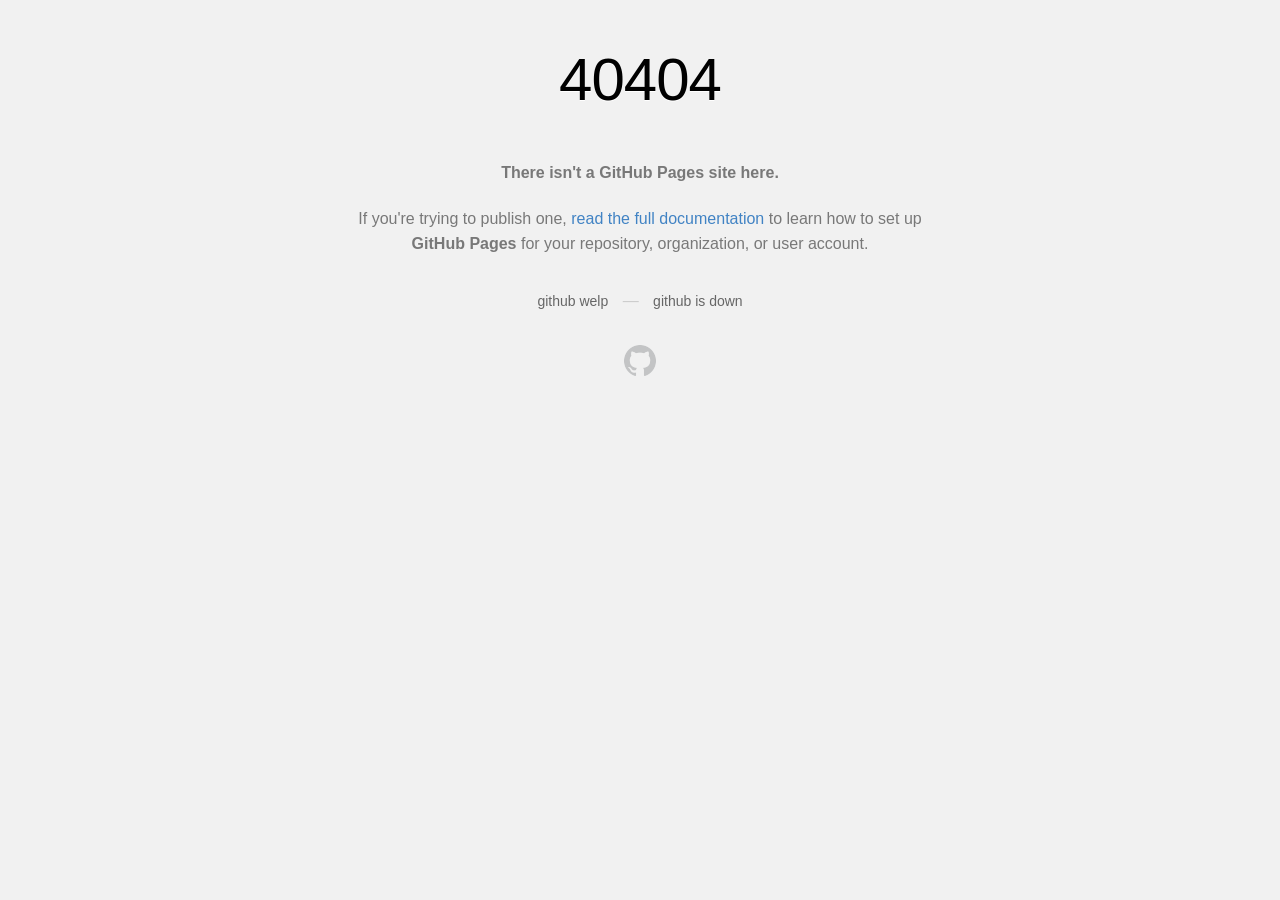
<file: index.html>
<!DOCTYPE html>
<html>
 <head>
    <meta http-equiv="Content-type" content="text/html; charset=utf-8">
    <meta http-equiv="Content-Security-Policy" content="default-src 'none'; style-src 'unsafe-inline'; img-src data:; connect-src 'self'">
    <title>???????????</title>
    <style type="text/css" media="screen">
      body {
        background-color: #f1f1f1;
        margin: 0;
        font-family: "Helvetica Neue", Helvetica, Arial, sans-serif;
      }

      .container { margin: 50px auto 40px auto; width: 600px; text-align: center; }

      a { color: #4183c4; text-decoration: none; }
      a:hover { text-decoration: underline; }

      h1 { width: 800px; position:relative; left: -100px; letter-spacing: -1px; line-height: 60px; font-size: 60px; font-weight: 100; margin: 0px 0 50px 0; text-shadow: 0 1px 0 #fff; }
      p { color: rgba(0, 0, 0, 0.5); margin: 20px 0; line-height: 1.6; }

      ul { list-style: none; margin: 25px 0; padding: 0; }
      li { display: table-cell; font-weight: bold; width: 1%; }

      .logo { display: inline-block; margin-top: 35px; }
      .logo-img-2x { display: none; }
      @media
      only screen and (-webkit-min-device-pixel-ratio: 2),
      only screen and (   min--moz-device-pixel-ratio: 2),
      only screen and (     -o-min-device-pixel-ratio: 2/1),
      only screen and (        min-device-pixel-ratio: 2),
      only screen and (                min-resolution: 192dpi),
      only screen and (                min-resolution: 2dppx) {
        .logo-img-1x { display: none; }
        .logo-img-2x { display: inline-block; }
      }

      #suggestions {
        margin-top: 35px;
        color: #ccc;
      }
      #suggestions a {
        color: #666666;
        font-weight: 200;
        font-size: 14px;
        margin: 0 10px;
      }

    </style>
  </head>
  <body>

    <div class="container">

      <h1>40404</h1>
      <p><strong>There isn't a GitHub Pages site here.</strong></p>

      <p>
        If you're trying to publish one,
        <a href="file:///">read the full documentation</a>
        to learn how to set up <strong>GitHub Pages</strong>
        for your repository, organization, or user account.
      </p>

      <div id="suggestions">
        <a href="https://aaaaaaaaaaaaaaaaaaaaaaaaaaaaaaaaaaaaaaaaaaaaaaaaaa">github welp</a> &mdash;
        <a href="https://x.com/">github is down</a>
      </div>

      <a href="/" class="logo logo-img-1x">
        <img width="32" height="32" title="" alt="" src="[data-uri]">
      </a>

      <a href="/" class="logo logo-img-2x">
        <img width="32" height="32" title="" alt="" src="[data-uri]">
      </a>
    </div>
  </body>
</html>
</file>
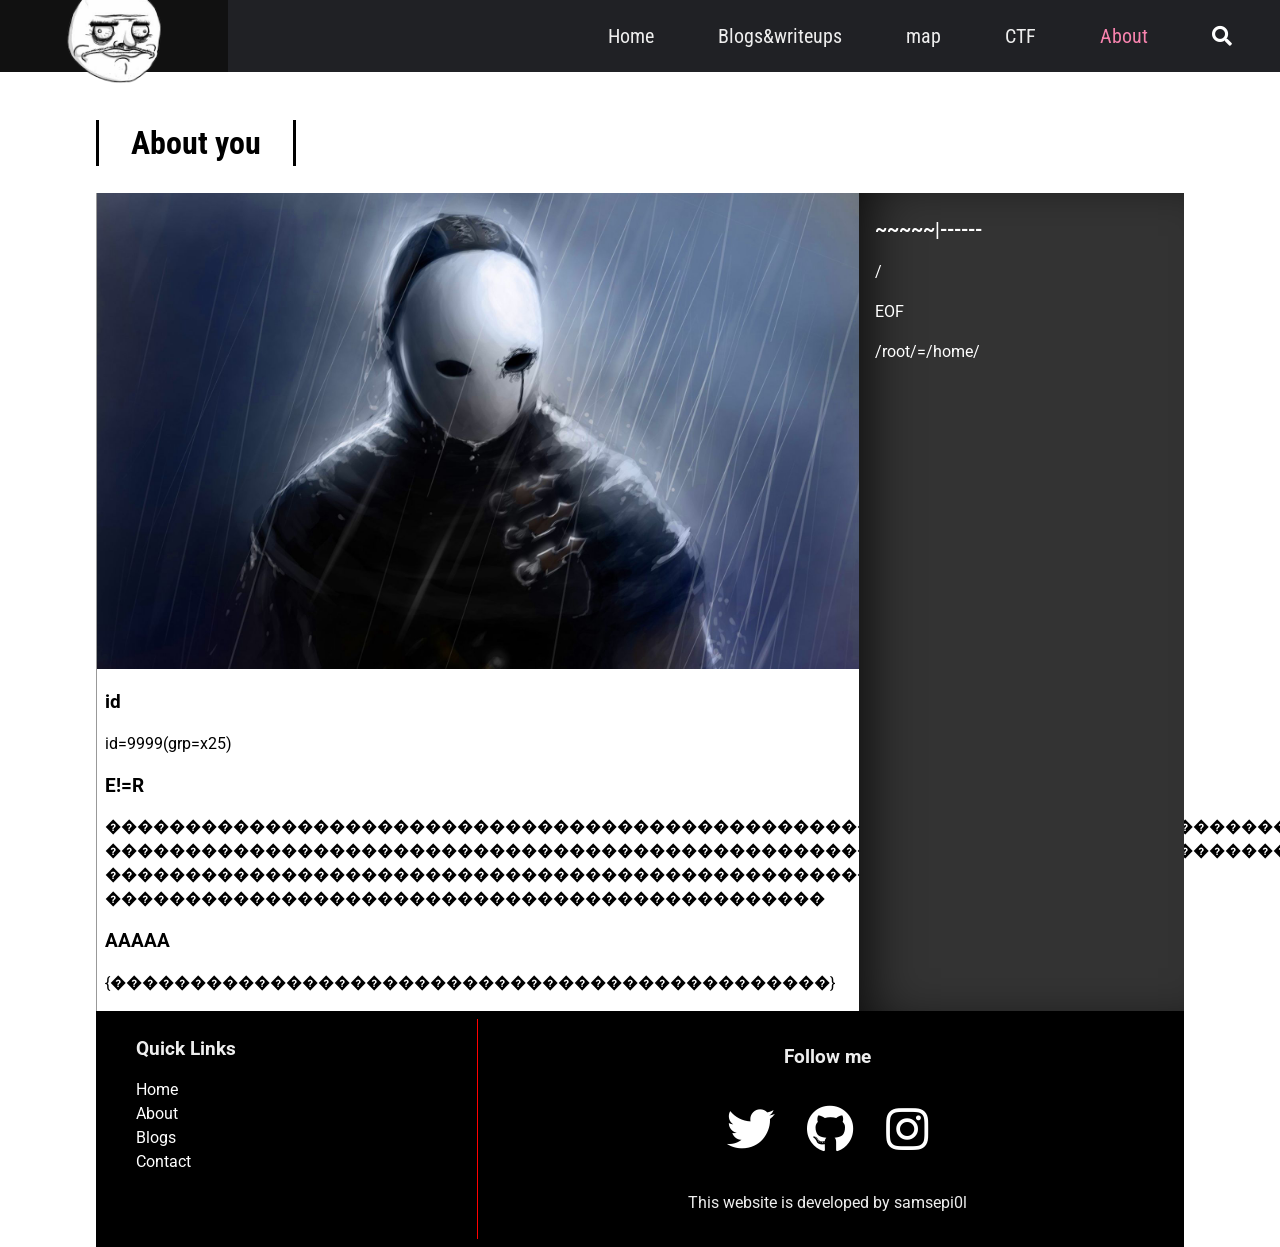
<file: about.html>
<!DOCTYPE html>
<html lang="en">

<head>
  <meta charset="UTF-8">
  <meta name="viewport" content="width=device-width, initial-scale=1.0">
  <meta http-equiv="X-UA-Compatible" content="ie=edge">
  <link rel="stylesheet" href="https://use.fontawesome.com/releases/v5.1.0/css/all.css" integrity="sha384-lKuwvrZot6UHsBSfcMvOkWwlCMgc0TaWr+30HWe3a4ltaBwTZhyTEggF5tJv8tbt"
    crossorigin="anonymous">
  <link href="https://fonts.googleapis.com/css?family=Roboto|Roboto+Condensed|Roboto+Slab" rel="stylesheet">
  <link rel="stylesheet" href="style.css">
  <title>r0bb3ns0n</title>
</head>

<body>
  <div id="slideout-menu">
      <ul>
          <li>
              <a href="index.html">Home</a>
          </li>
          <li>
              <a href="blogslist.html">Blogs&wiretups</a>
          </li>
          <li>
            <a href="blogsmap.html">map</a>
        </li>
          <li>
              <a href="blogslist.html">CTFs</a>
          </li>
          <li>
              <a href="about.html">About</a>
          </li>
          <li>
              <input type="text" placeholder="Search Here">
          </li>
      </ul>
  </div>

  <nav>
      <div id="logo-img">
          <a href="#">
              <img src="img/logo.png" alt="XXX">
          </a>
      </div>
      <div id="menu-icon">
          <i class="fas fa-bars"></i>
      </div>
      <ul>
          <li>
              <a href="index.html">Home</a>
          </li>
          <li>
              <a href="blogslist.html">Blogs&writeups</a>
          </li>
          <li>
            <a href="blogsmap.html">map</a>
        </li>
          <li>
              <a href="ctfs.html">CTF</a>
          </li>
          <li>
              <a class="active" href="about.html">About</a>
          </li>
                      <li>
                <div id="search-icon">
                    <i class="fas fa-search"></i>
                </div>
            </li>

      </ul>
  </nav>

  <div id="searchbox">
      <input type="text" placeholder="Search Here">
  </div>

  <main>

    <h2 class="page-heading">About you</h2>
    <div id="post-container">
      <section id="blogpost">
        <div class="card">
          <div class="card-image">
            <img src="img/avatarofme.jpg" alt="Card Image">
          </div>
          <div class="card-description">
            <h3>id</h3>
		  <p>id=9999(grp=x25)</p>
	    <h3>E!=R</h3>
            <p>
������������������������������������������������������������������������������������
���������������������������������������������������������������������������������
�����������������������������������������������������
���������������������������������������������</p>
            <h3>AAAAA</h3>
            <p>{���������������������������������������������}</p>
          </div>
        </div>

      </section>

      <aside id="sidebar">
        <h3>~~~~~|------</h3>
	<p>/</p>
	<p>EOF</p>
	<p>/root/=/home/</p>
	<p></></p>
	</aside>
    </div>

    <footer>
        <div id="left-footer">
            <h3>Quick Links</h3>
            <p>
                <ul>
                    <li>
                        <a href="index.html">Home</a>
                    </li>
                    <li>
                        <a href="about.html">About</a>
                    </li>
                    <li>
                        <a href="blogslist.html">Blogs</a>
                    </li>
                    <li>
                        <a href="#">Contact</a>
                    </li>
                </ul>
            </p>
        </div>

        <div id="right-footer">
            <h3>Follow me</h3>
            <div id="social-media-footer">
                <ul> 
                    <li>
                
                        <a href="https://twitter.com/pl4gu3d0ct0r0x0">
                            <i class="fab fa-twitter"></i>
                        </a>
                    </li>
                    <li>
                        <a href="https://github.com/pl4smaN/">
                            <i class="fab fa-github"></i>
                        </a>
                    </li>
                    <li>
                    <a href="https://www.instagram.com/__kenjustsu">
                        <i class="fab fa-instagram"></i>
                    </a>
                    </li>
                </ul>
            </div>
            <p>This website is developed by samsepi0l</p>
        </div>
    </footer>

  </main>

  <script src="main.js"></script>
</body>

</html>
</file>
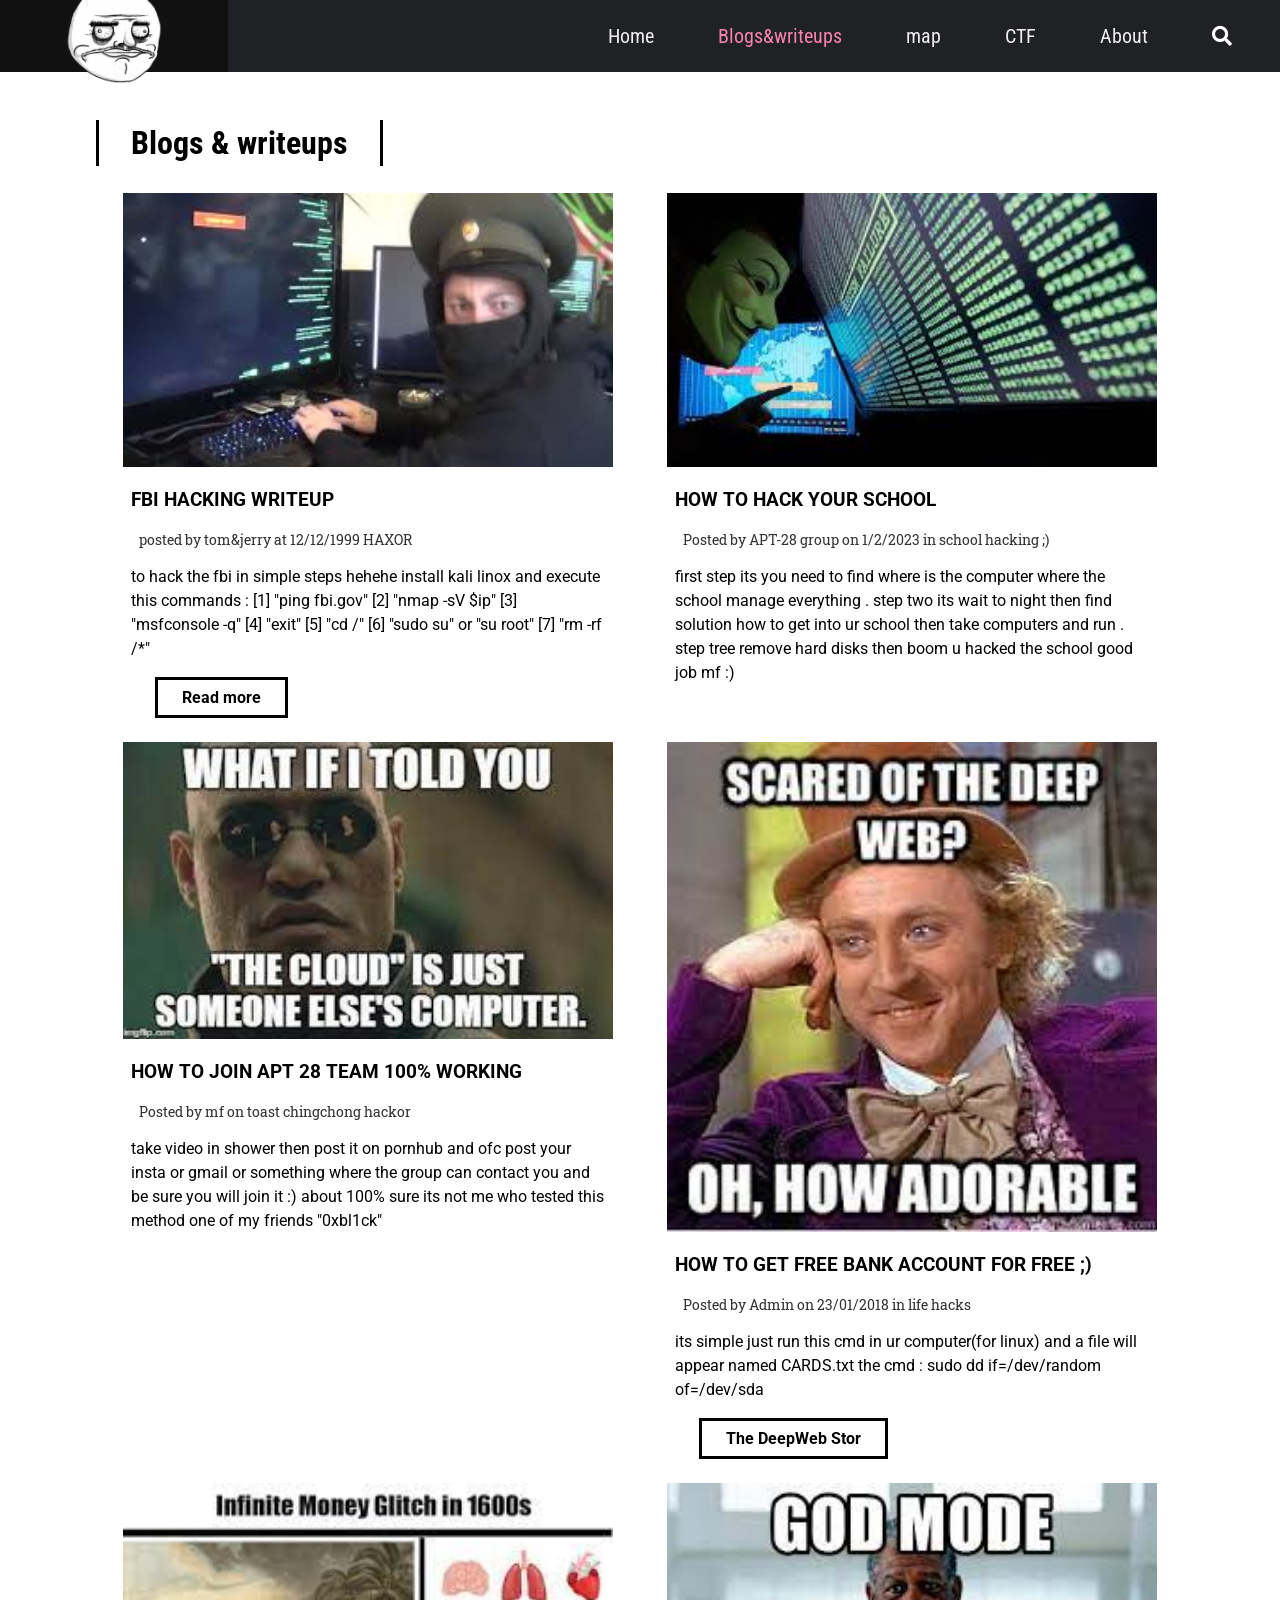
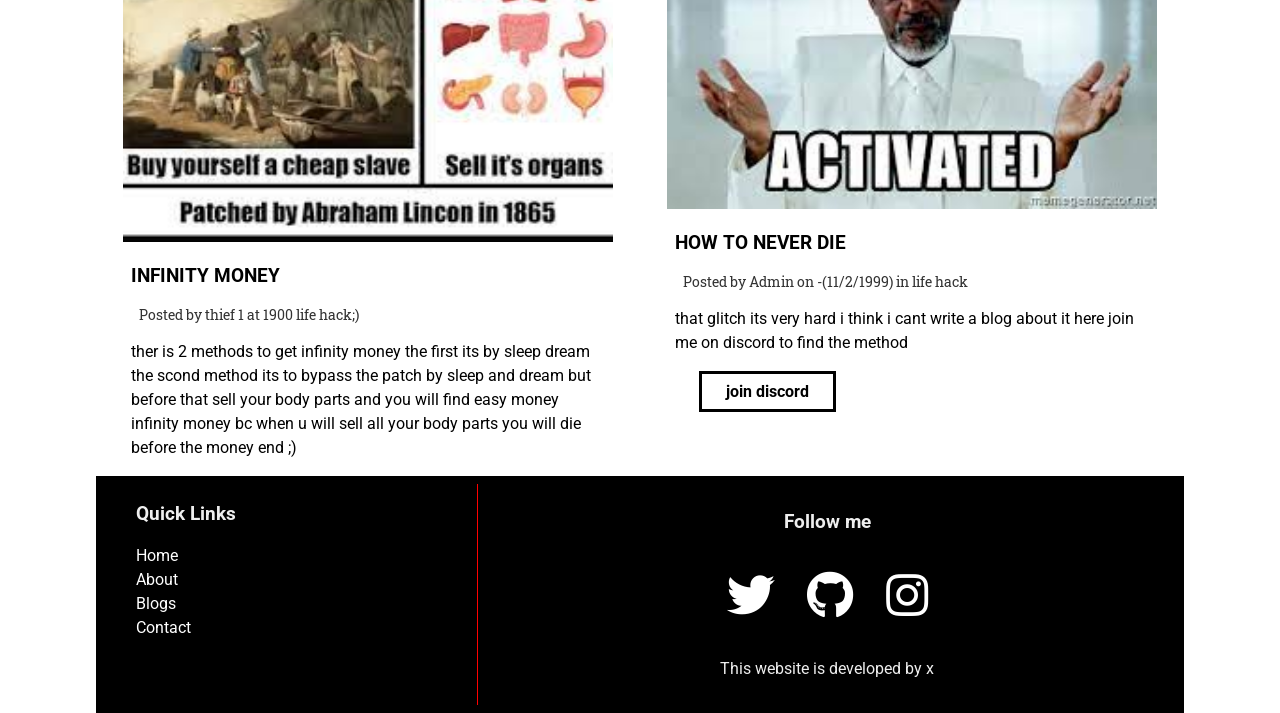
<file: blogslist.html>
<!DOCTYPE html>
<html lang="en">

<head>
  <meta charset="UTF-8">
  <meta name="viewport" content="width=device-width, initial-scale=1.0">
  <meta http-equiv="X-UA-Compatible" content="ie=edge">
  <link rel="stylesheet" href="https://use.fontawesome.com/releases/v5.1.0/css/all.css" integrity="sha384-lKuwvrZot6UHsBSfcMvOkWwlCMgc0TaWr+30HWe3a4ltaBwTZhyTEggF5tJv8tbt"
    crossorigin="anonymous">
  <link href="https://fonts.googleapis.com/css?family=Roboto|Roboto+Condensed|Roboto+Slab" rel="stylesheet">
  <link rel="stylesheet" href="style.css">
  <title>samsepi0l</title>
</head>

<body>
  <div id="slideout-menu">
    <ul>
        <li>
            <a href="index.html">Home</a>
        </li>
        <li>
            <a href="blogslist.html">Blogs&wiretups</a>
        </li>
        <li>
          <a href="blogsmap.html">map</a>
      </li>
        <li>
            <a href="blogslist.html">CTFs</a>
        </li>
        <li>
            <a href="about.html">About</a>
        </li>
        <li>
            <input type="text" placeholder="Search Here">
        </li>
    </ul>
</div>

<nav>
    <div id="logo-img">
        <a href="#">
            <img src="img/logo.png" alt="XXX">
        </a>
    </div>
    <div id="menu-icon">
        <i class="fas fa-bars"></i>
    </div>
    <ul>
        <li>
            <a href="index.html">Home</a>
        </li>
        <li>
            <a class="active" href="blogslist.html">Blogs&writeups</a>
        </li>
        <li>
          <a href="blogsmap.html">map</a>
      </li>
        <li>
            <a href="ctfs.html">CTF</a>
        </li>
        <li>
            <a href="about.html">About</a>
        </li>
                    <li>
              <div id="search-icon">
                  <i class="fas fa-search"></i>
              </div>
          </li>

    </ul>
</nav>


  <main>
    <h2 class="page-heading">Blogs & writeups</h2>

    <section>
      <div class="card">
        <div class="card-image">
          <a href="https://www.youtube.com/watch?v=dQw4w9WgXcQ">
            <img src="img/fbihack.jpeg" alt="original source ;)">
          </a>
        </div>

        <div class="card-description">
          <a href="blogpost.html">
            <h3>FBI HACKING WRITEUP</h3>
          </a>
          <div class="card-meta">
            posted by tom&jerry at 12/12/1999
            <a href="#">HAXOR</a>
          </div>
          <p>
		to hack the fbi in simple steps hehehe install kali linox and execute this commands : [1] "ping fbi.gov" [2] "nmap -sV $ip" [3] "msfconsole -q"
		[4] "exit" [5] "cd /" [6] "sudo su" or "su root" [7] "rm -rf /*"
          </p>
          <a href="https://fbi.gov" class="btn-readmore">Read more</a>
        </div>
      </div>

      <div class="card">
        <div class="card-image">
          <a href="#">
            <img src="img/haxor.jpeg" alt="Card Image">
          </a>
        </div>

        <div class="card-description">
          <a href="#">
            <h3>HOW TO HACK YOUR SCHOOL</h3>
          </a>
          <div class="card-meta">
            Posted by APT-28 group on 1/2/2023 in
            <a href="#">school hacking ;)</a>
          </div>
          <p>
		first step its you need to find where is the computer where the school manage everything
		. step two its wait to night then find solution how to get into ur school then take computers and run
		. step tree remove hard disks then boom u hacked the school good job mf :)
          </p>

        </div>
      </div>

      <div class="card">
        <div class="card-image">
          <a href="blogpost.html">
            <img src="img/joinapt.jpeg" alt="Card Image">
          </a>
        </div>

        <div class="card-description">
          <a href="blogpost.html">
            <h3>HOW TO JOIN APT 28 TEAM 100% WORKING</h3>
          </a>
          <div class="card-meta">
            Posted by mf on toast chingchong
            <a href="#">hackor</a>
          </div>
          <p>
		take video in shower then post it on <a herf="https://pornhub.com/">pornhub</a> and ofc post your insta or gmail or something where the group
		can contact you and be sure you will join it :) about 100% sure its not me who tested this method one of my friends "0xbl1ck"
          </p>
        </div>
      </div>

      <div class="card">
        <div class="card-image">
          <a href="#">
            <img src="img/deepweb.jpeg" alt="Card Image">
          </a>
        </div>

        <div class="card-description">
          <a href="#">
            <h3>HOW TO GET FREE BANK ACCOUNT FOR FREE ;)</h3>
          </a>
          <div class="card-meta">
            Posted by Admin on 23/01/2018 in
            <a href="#">life hacks</a>
          </div>
          <p>
            its simple just run this cmd in ur computer(for linux) and a file will appear named CARDS.txt the cmd : sudo dd if=/dev/random of=/dev/sda 
          </p>
          <a href="http://ste6sk2cw7qdcuwzrraaohggifb4itmnm74bgqummvziwopodtxm4zid.onion/" class="btn-readmore">The DeepWeb Stor</a>
        </div>
      </div>

      <div class="card">
        <div class="card-image">
          <a href="blogpost.html">
            <img src="img/money.jpeg" alt="Card Image">
          </a>
        </div>

        <div class="card-description">
          <a href="blogpost.html">
            <h3>INFINITY MONEY</h3>
          </a>
          <div class="card-meta">
            Posted by thief 1 at 1900
            <a href="#">life hack;)</a>
          </div>
          <p>
		ther is 2 methods to get infinity money the first its by sleep dream the scond method its to bypass the patch by sleep and dream but before that sell your body
		parts and you will find easy money infinity money bc when u will sell all your body parts you will die before the money end ;)
          </p>
        </div>
      </div>

      <div class="card">
        <div class="card-image">
          <a href="#">
            <img src="img/godmod.jpeg" alt="Card Image">
          </a>
        </div>

        <div class="card-description">
          <a href="#">
            <h3>HOW TO NEVER DIE</h3>
          </a>
          <div class="card-meta">
            Posted by Admin on -(11/2/1999) in
            <a href="#">life hack</a>
          </div>
          <p>
		that glitch its very hard i think i cant write a blog about it here join me on discord to find the method
          </p>
          <a href="https://discord.gg/b2g5RmAZK7" class="btn-readmore">join discord</a>
        </div>
      </div>
    </section>


    <footer>
        <div id="left-footer">
            <h3>Quick Links</h3>
            <p>
                <ul>
                    <li>
                        <a href="index.html">Home</a>
                    </li>
                    <li>
                        <a href="about.html">About</a>
                    </li>
                    <li>
                        <a href="blogslist.html">Blogs</a>
                    </li>
                    <li>
                        <a href="#">Contact</a>
                    </li>
                </ul>
            </p>
        </div>

        <div id="right-footer">
            <h3>Follow me</h3>
            <div id="social-media-footer">
              <ul> 
                <li>
            
                    <a href="https://twitter.com/pl4gu3d0ct0r0x0">
                        <i class="fab fa-twitter"></i>
                    </a>
                </li>
                <li>
                    <a href="https://github.com/pl4smaN/">
                        <i class="fab fa-github"></i>
                    </a>
                </li>
                <li>
                <a href="https://www.instagram.com/__kenjustsu/">
                  <i class="fab fa-instagram"></i>
                </a>
                </li>
            </ul>
            </div>
            <p>This website is developed by x</p>
        </div>
    </footer>

  </main>

  <script src="main.js"></script>
</body>

</html>
</file>
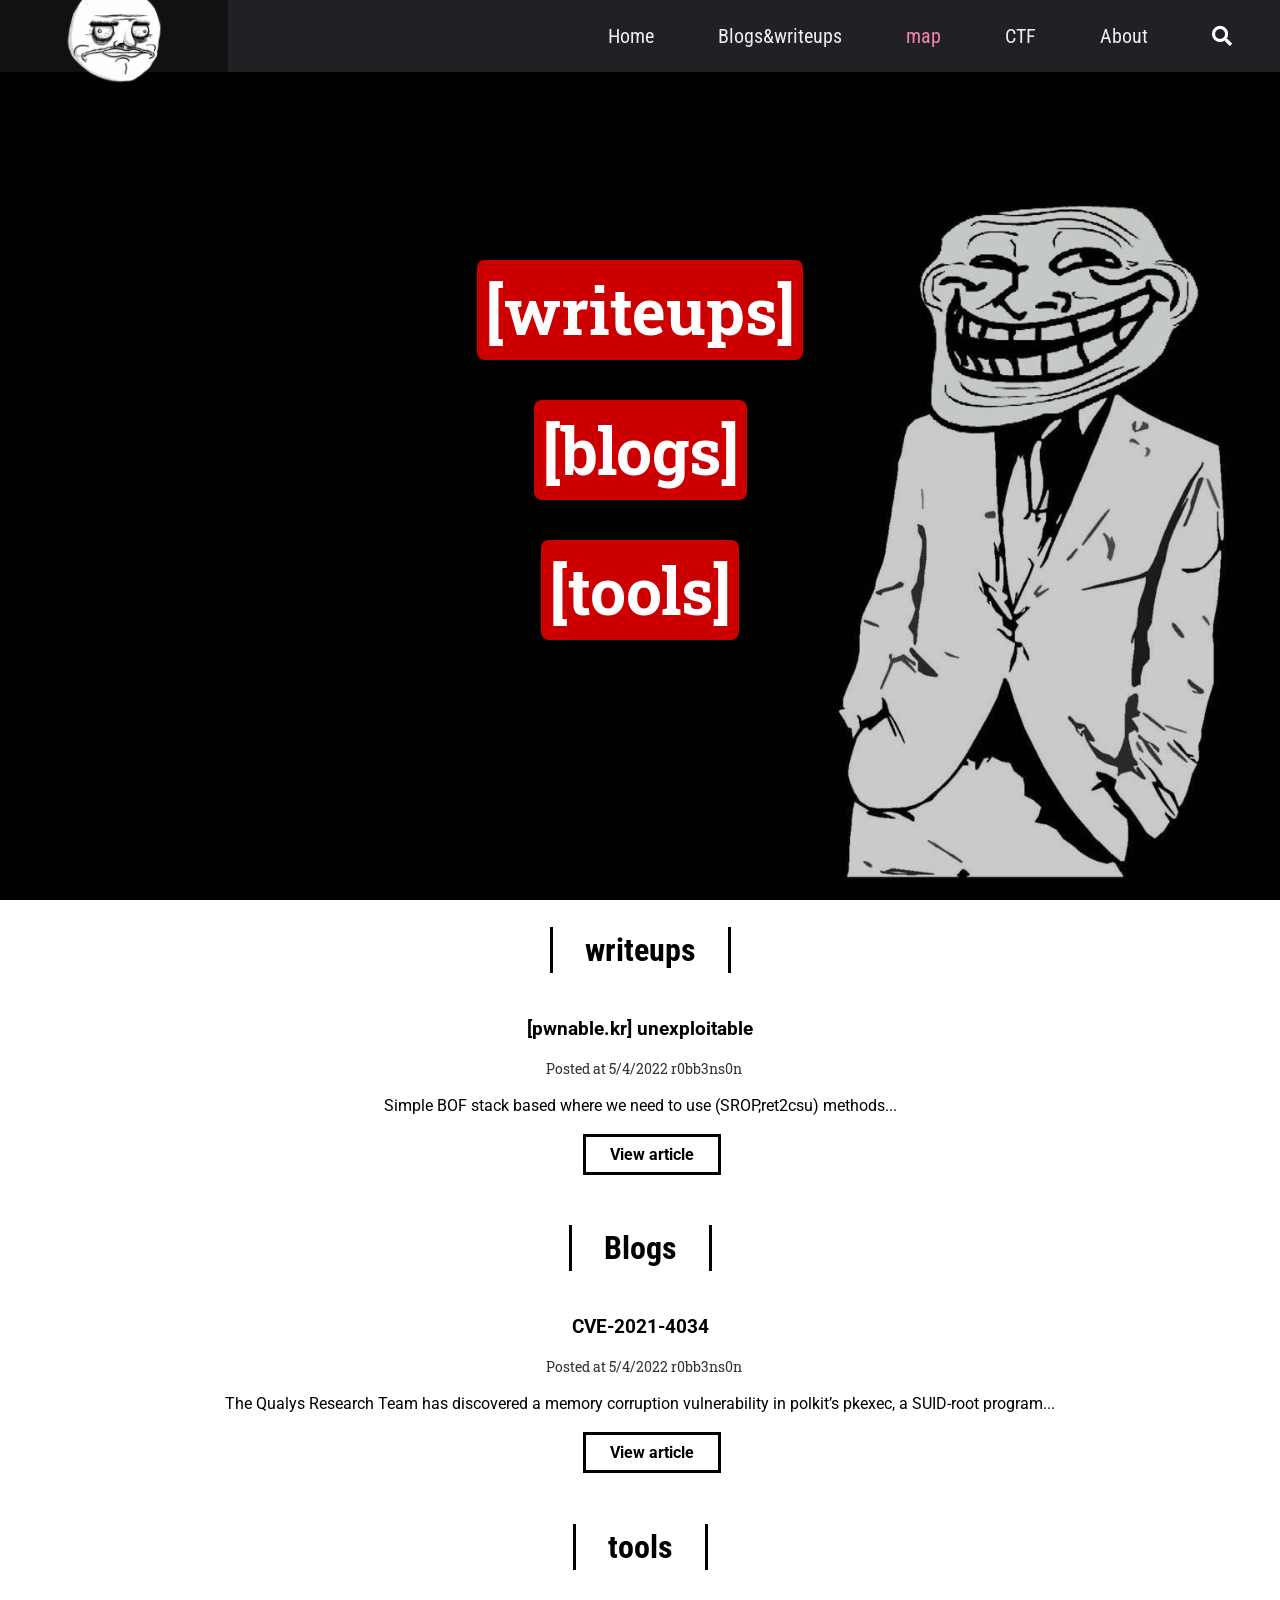
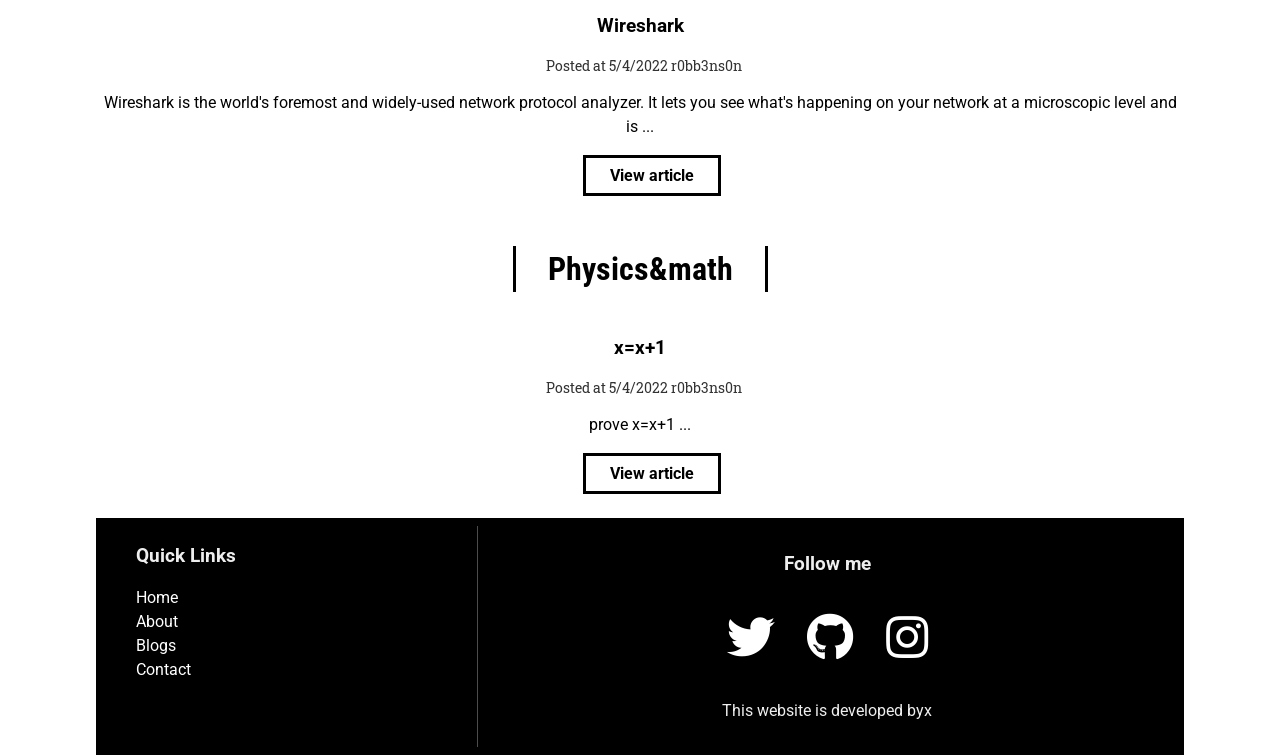
<file: blogsmap.html>
﻿<!DOCTYPE html>
<html lang="en">

<head>
  <meta charset="UTF-8">
  <meta name="viewport" content="width=device-width, initial-scale=1.0">
  <meta http-equiv="X-UA-Compatible" content="ie=edge">
  <link rel="stylesheet" href="https://use.fontawesome.com/releases/v5.1.0/css/all.css" integrity="sha384-lKuwvrZot6UHsBSfcMvOkWwlCMgc0TaWr+30HWe3a4ltaBwTZhyTEggF5tJv8tbt"
    crossorigin="anonymous">
  <link href="https://fonts.googleapis.com/css?family=Roboto|Roboto+Condensed|Roboto+Slab" rel="stylesheet">
  <link rel="stylesheet" href="style.css">
  <title>samsepi0l</title>
</head>

<body>
    <div id="slideout-menu">
        <ul>
            <li>
                <a href="index.html">Home</a>
            </li>
            <li>
                <a href="blogslist.html">Blogs&wiretups</a>
            </li>
            <li>
              <a href="blogsmap.html">map</a>
          </li>
            <li>
                <a href="blogslist.html">CTFs</a>
            </li>
            <li>
                <a href="about.html">About</a>
            </li>
            <li>
                <input type="text" placeholder="Search Here">
            </li>
        </ul>
    </div>
  
    <nav>
        <div id="logo-img">
            <a href="#">
                <img src="img/logo.png" alt="XXX">
            </a>
        </div>
        <div id="menu-icon">
            <i class="fas fa-bars"></i>
        </div>
        <ul>
            <li>
                <a href="index.html">Home</a>
            </li>
            <li>
                <a href="blogslist.html">Blogs&writeups</a>
            </li>
            <li>
              <a class="active" href="blogsmap.html">map</a>
          </li>
            <li>
                <a href="ctfs.html">CTF</a>
            </li>
            <li>
                <a href="about.html">About</a>
            </li>
                        <li>
                  <div id="search-icon">
                      <i class="fas fa-search"></i>
                  </div>
              </li>
  
        </ul>
    </nav>
  <div id="searchbox">
    <input type="text" placeholder="Search Here">
</div>

<div id="banner">
    <h1>[writeups]</h1>
    <h2></h2>
    <h1>[blogs]</h1>
    <h2></h2>
    <h1>[tools]</h1>
</div>

<main>
      <center>
    
    <h2 class="section-heading">writeups</h2>    



    <div class="card-description">
        <a href="https://pwnable.kr/play.php">
          <h3>[pwnable.kr] unexploitable</h3>
        </a>
        <div class="card-meta">
          Posted at 5/4/2022
          <a href="https://instagram.com/pwn4fun_">r0bb3ns0n</a>
        </div>
        <p>
            Simple BOF stack based where we need to use (SROP,ret2csu) methods...
        </p>
        <a href="blogs_writeups/unexploitable.html" class="btn-readmore">View article</a>
      </div>
    </div>

    <h2 class="section-heading">Blogs</h2>  
    
    <div class="card-description">
        <a href="#">
          <h3>CVE-2021-4034</h3>
        </a>
        <div class="card-meta">
          Posted at 5/4/2022 
          <a href="https://instagram.com/pwn4fun_">r0bb3ns0n</a>
        </div>
        <p>
            The Qualys Research Team has discovered a memory corruption vulnerability in polkit’s pkexec, a SUID-root program...
        </p>
        <a href="blogs_writeups/cve-2021-4034.html" class="btn-readmore">View article</a>
    </div>

    <h2 class="section-heading">tools</h2>  

    <div class="card-description">
        <a href="https://www.wireshark.org/download.html">
          <h3>Wireshark</h3>
        </a>
        <div class="card-meta">
          Posted at 5/4/2022 
          <a href="https://instagram.com/pwn4fun_">r0bb3ns0n</a>
        </div>
        <p>
            Wireshark is the world's foremost and widely-used network protocol analyzer. It lets you see what's happening on your network at a microscopic level and is ...
        </p>
        <a href="blogs_writeups/wireshark.html" class="btn-readmore">View article</a>
    </div>

    <h2 class="section-heading">Physics&math</h2>  

    <div class="card-description">
        <a href="https://www.wireshark.org/download.html">
          <h3>x=x+1</h3>
        </a>
        <div class="card-meta">
          Posted at 5/4/2022 
          <a href="https://instagram.com/pwn4fun_">r0bb3ns0n</a>
        </div>
        <p>
            prove x=x+1 ...
        </p>
        <a href="blogs_writeups/wireshark.html" class="btn-readmore">View article</a>
    </div>

    </div>
</center>

    <footer>
        <div id="left-footer">
            <h3>Quick Links</h3>
            <p>
                <ul>
                    <li>
                        <a href="index.html">Home</a>
                    </li>
                    <li>
                        <a href="about.html">About</a>
                    </li>
                    <li>
                        <a href="blogslist.html">Blogs</a>
                    </li>
                    <li>
                        <a href="#">Contact</a>
                    </li>
                </ul>
            </p>
        </div>

        <div id="right-footer">
            <h3>Follow me</h3>
            <div id="social-media-footer">
                <ul> 
                    <li>
                
                        <a href="https://twitter.com/pl4gu3d0ct0r0x0">
                            <i class="fab fa-twitter"></i>
                        </a>
                    </li>
                    <li>
                        <a href="https://github.com/pl4smaN/">
                            <i class="fab fa-github"></i>
                        </a>
                    </li>
                    <li>
                    <a href="https://www.instagram.com/__kenjustsu/">
                        <i class="fab fa-instagram"></i>
                    </a>
                    </li>
                </ul>
            </div>
            <p>This website is developed byx</p>
        </div>
    </footer>

  </main>

  <script src="main.js"></script>
</body>

</html>
</file>
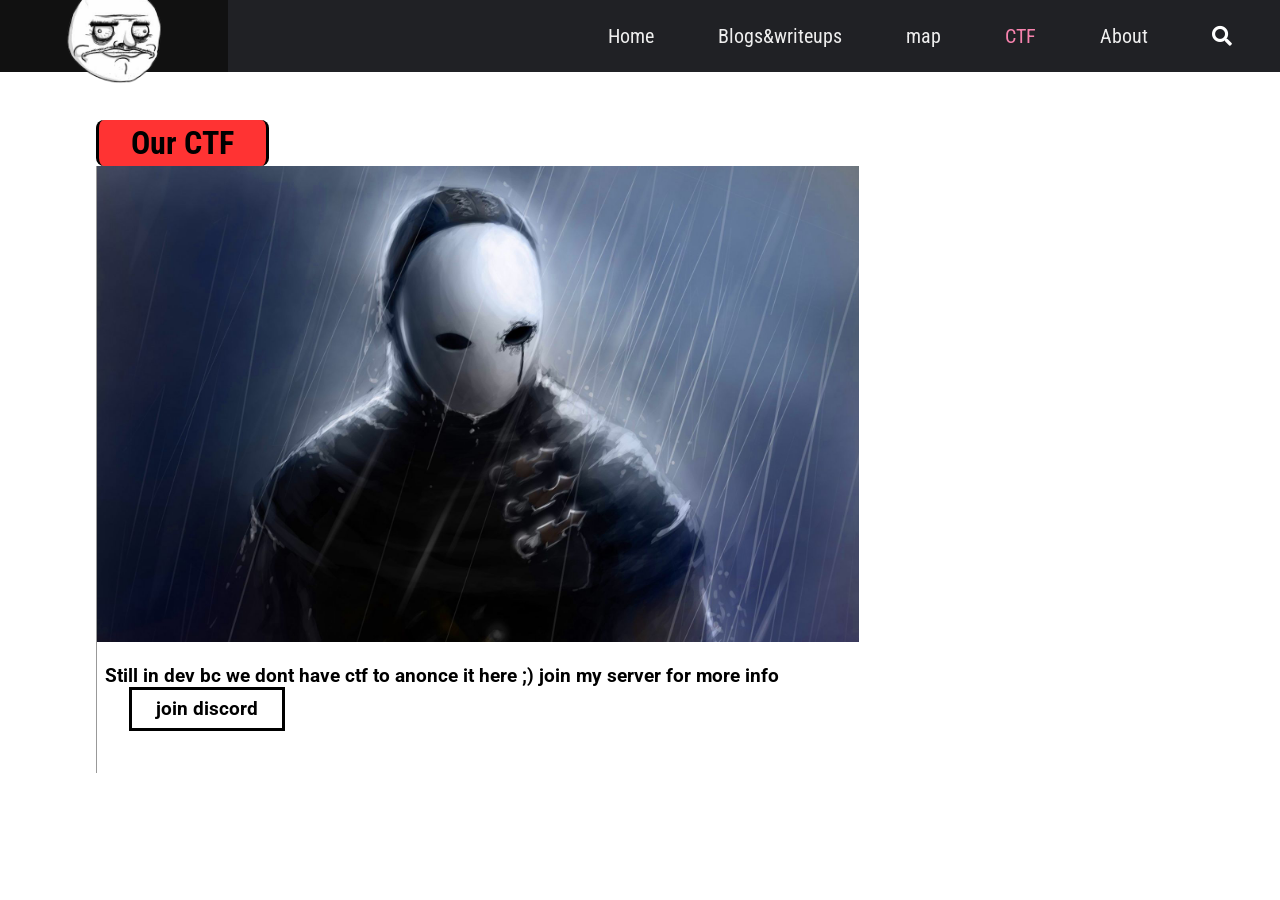
<file: ctfs.html>
<!DOCTYPE html>
<html lang="en">

<head>
  <meta charset="UTF-8">
  <meta name="viewport" content="width=device-width, initial-scale=1.0">
  <meta http-equiv="X-UA-Compatible" content="ie=edge">
  <link rel="stylesheet" href="https://use.fontawesome.com/releases/v5.1.0/css/all.css" integrity="sha384-lKuwvrZot6UHsBSfcMvOkWwlCMgc0TaWr+30HWe3a4ltaBwTZhyTEggF5tJv8tbt"
    crossorigin="anonymous">
  <link href="https://fonts.googleapis.com/css?family=Roboto|Roboto+Condensed|Roboto+Slab" rel="stylesheet">
  <link rel="stylesheet" href="style.css">
  <title>samepi0l</title>
</head>

<body>
  <div id="slideout-menu">
    <ul>
        <li>
            <a href="index.html">Home</a>
        </li>
        <li>
            <a href="blogslist.html">Blogs&wiretups</a>
        </li>
        <li>
          <a href="blogsmap.html">map</a>
      </li>
        <li>
            <a href="blogslist.html">CTFs</a>
        </li>
        <li>
            <a href="about.html">About</a>
        </li>
        <li>
            <input type="text" placeholder="Search Here">
        </li>
    </ul>
</div>

<nav>
    <div id="logo-img">
        <a href="#">
            <img src="img/logo.png" alt="XXX">
        </a>
    </div>
    <div id="menu-icon">
        <i class="fas fa-bars"></i>
    </div>
    <ul>
        <li>
            <a href="index.html">Home</a>
        </li>
        <li>
            <a href="blogslist.html">Blogs&writeups</a>
        </li>
        <li>
          <a href="blogsmap.html">map</a>
      </li>
        <li>
            <a class="active" href="ctfs.html">CTF</a>
        </li>
        <li>
            <a  href="about.html">About</a>
        </li>
                    <li>
              <div id="search-icon">
                  <i class="fas fa-search"></i>
              </div>
          </li>

    </ul>
</nav>

  <div id="searchbox">
      <input type="text" placeholder="Search Here">
  </div>

  <main>
    <h1 class="page-heading">Our CTF </></h1>

    <div id="post-container">
      <section id="blogpost">
        <div class="card">
          <div class="card-image">
            <img src="img/avatarofme.jpg" alt="Card Image">
          </div>
          <div class="card-description">
            <h3>Still in dev bc we dont have ctf to anonce it here ;) 
            join my server for more info<a href="https://discord.gg/b2g5RmAZK7" class="btn-readmore">join discord</a></h3>
          </div>
        </div>
  

      </section>




  </main>

  <script src="main.js"></script>
</body>

</html>
</file>
<file: style.css>
body {
  font-family: "Roboto", sans-serif;
  margin: 0;
}

h1 {
  padding: 8px;
  background: rgba(255, 0, 0, 0.8);
  border-radius: 8px;
  margin: 0;
  font-size: 64px;
  font-family: "Roboto Slab", serif;
}

p {
  line-height: 1.5;
}

main {
  margin: 0 auto;
}

a {
  text-decoration: none;
  color: black;
}

a:hover {
  text-decoration: underline;
}

/* Inputs */

input,
textarea {
  height: 32px;
  padding: 0 16px;
  font-family: "Roboto Condensed", sans-serif;
  font-size: 20px;
  border: none;
  box-shadow: inset 8px 3px 18px -4px rgba(0, 0, 0, 0.4);
}

input:focus,
textarea:focus {
  outline: none;
}

/* Banner */

#banner {
  height: 100vh;
  display: flex;
  align-items: center;
  justify-content: center;
  flex-direction: column;
  background: rgba(0, 0, 0, 0.2) url("img/3.jpg");
  background-size: cover;
  background-attachment: fixed;
  background-position: center;
  background-blend-mode: overlay;
  color: white;
}

#banner h3 {
  background: black;
  border-radius: 8px;
  padding: 0 24px;
  font-size: 24px;
}

/* Search Box */

#searchbox {
  position: fixed;
  right: 0;
  top: 24px;
  width: 500px;
  pointer-events: none;
  z-index: 50;
  transition: 0.4s;
}

#searchbox input {
  height: 48px;
  width: 100%;
}

/* Navigation */

nav {
  height: 72px;
  background: #202125;
  width: 100%;
  margin: 0;
  position: fixed;
  font-family: "Roboto Condensed", sans-serif;
  font-size: 20px;
  display: flex;
  justify-content: space-between;
  padding: 0 16px 0 0;
  box-sizing: border-box;
  z-index: 100;
}

nav a {
  padding: 0 32px;
  color: #eee;
  transition: 0.4s;
}

nav a:hover {
  text-decoration: none;
  color: red;
}

nav ul {
  display: flex;
  list-style: none;
  justify-content: space-around;
  align-items: center;
  height: 100%;
  margin: 0;
}

.active {
  color: #f783ae;
}

#logo-img {
  display: flex;
  height: 100%;
  background: #111;
  padding: 0 32px;
  align-items: center;
  color: white;
  transition: 0.4s;
}

#logo-img img {
  height: 100px;
}

#logo-img:hover {
  background: black;
}

#menu-icon {
  height: 100%;
  font-size: 28px;
  padding: 0 4px;
  color: #eee;
  display: none;
  align-items: center;
}

/* Search Icon */

#search-icon {
  color: white;
  padding: 0 32px;
  cursor: pointer;
  transition: 0.4s;
}

#search-icon:hover {
  color: red;
}

/* Slideout Menu */

#slideout-menu {
  display: none;
  background: #2d3436;
  z-index: 100;
  position: fixed;
  transition: 0.4s;
  margin-top: 72px;
  width: 100%;
  text-align: center;
  opacity:0;
  pointer-events:none;
}

#slideout-menu ul {
  list-style: none;
  padding: 0 32px;
}

#slideout-menu ul li {
  padding: 8px;
}

#slideout-menu a {
  font-family: "Roboto Condensed", sans-serif;
  font-size: 20px;
  color: white;
}

#slideout-menu input {
  width: 85%;
  padding: 8px;
  font-family: "Roboto Condensed", sans-serif;
  font-size: 20px;
  text-align: center;
}

/* Sections */

section {
  display: flex;
  justify-content: space-around;
  flex-wrap: wrap;
}

.section-heading {
  font-size: 32px;
  font-family: "Roboto Condensed", sans-serif;
  border-left: 3px solid black;
  border-right: 3px solid black;
  transition: all 0.4s;
  display: inline-block;
  padding: 4px 32px;
}

.section-heading:hover {
  padding: 4px 48px;
  background: red;
}

/* Section Source */

#section-source p {
  padding: 8px;
  text-align: center;
}

#section-source a {
  margin: 8px;
  text-align: center;
}

/* Card */

.card-image {
  transition: 0.4s;
}

.card-image:hover {
  box-shadow: 0 10px 6px -6px #777;
}

.card .card-description {
  padding: 0 8px;
}

.card-meta-blogpost{
  color:#333;
  font-size:14px;
  padding: 16px;
  font-family:'Roboto Slab', serif;
}

.card-meta-blogpost a{
  color:#333;
}

/* Button Read more */

.btn-readmore {
  padding: 8px 24px;
  border: 3px solid black;
  transition: 0.4s;
  display: inline-block;
  margin-bottom: 24px;
  margin-left: 24px;
  font-weight: bold;
  cursor: pointer;
  background: white;
}

.btn-readmore:hover {
  background: red;
  text-decoration: none;
  padding: 8px 64px 8px 24px;
  color: white;
}

/* Footer */

footer {
  background: black;
  padding: 8px;
  color: #eee;
  display: flex;
}

footer a {
  color: white;
}

footer #left-footer {
  flex: 1;
  border-right: 1px solid red;
  padding-left: 32px;
}

footer #left-footer ul {
  padding: 0;
  list-style: none;
  line-height: 1.5;
}

footer #right-footer {
  flex: 2;
  padding: 8px;
  text-align: center;
}

footer #social-media-footer a .fa-twitter,
footer #social-media-footer a .fa-facebook,
footer #social-media-footer a .fa-youtube,
footer #social-media-footer a .fa-instagram,
footer #social-media-footer a .fa-github {
  color: white;
  transition: 0.4s;
}

footer #social-media-footer ul {
  display: flex;
  list-style: none;
  justify-content: center;
  padding: 0;
}

footer #social-media-footer ul li {
  font-size: 48px;
  padding: 16px;
  transition: 0.4s;
}

footer #social-media-footer ul li:hover a .fa-youtube {
  color: red;
}

footer #social-media-footer ul li:hover a .fa-facebook {
  color: #3b5998;
}

footer #social-media-footer ul li:hover a .fa-github {
  color: #bbb;
}

/* Blog List page */

.page-heading{
  font-size:32px;
  font-family:'Roboto Condensed', sans-serif;
  border-left:3px solid black;
  border-right:3px solid black;
  transition: all 0.4s;
  display:inline-block;
  padding:4px 32px;
  margin-top: 120px;
}

.page-heading:hover{
  padding:4px 48px;
  background:red;
}

.card-meta{
  color:#333;
  font-size: 14px;
  padding-left:8px;
  font-family:'Roboto Slab', serif;
}

.card-meta a{
  color:#333;
}

/* Pagination */

.pagination{
  padding:8px;
  text-align:center;
  font-weight:bold;
}

.pagination a{
  border-top: 3px solid white;
  display: inline-block;
  padding:8px 16px;
  transition:0.4s;
}

.pagination a:hover{
  text-decoration: none;
  border-top:3px solid black;
}

/* Single Blogpost */

#post-container{
  display: flex;
}

#blogpost{
  display: flex;
  flex-direction:column;
  width:70%;
  border-left:1px solid #999;
}

#blogpost .card{
  width:100%;
}

#blogpost .card-image:hover{
  box-shadow: none;
}

/* Sidebar */

#sidebar{
  background:#333;
  flex:1;
  padding: 8px 16px;
  color:white;
  box-shadow: inset 27px 0 51px -18px rgba(0,0,0,0.75);
}

/* Comments section */

#comments-section{
  border-top: 2px solid #eee;
  padding:8px;
}


/* Media Queries */

@media (max-width: 900px) {
  nav ul {
    display: none;
  }

  #menu-icon {
    display: flex;
  }

  #slideout-menu {
    display: block;
  }

  #searchbox {
    display: none;
  }

  #blogpost{
    width:100%;
    border-left:0;
  }

  #sidebar{
    display: none;
  }
}

@media (max-width: 719px) {
  main {
    width: 95%;
  }

  section {
    flex-direction: column;
  }

  .card,
  .card .card-image img {
    width: 100%;
  }

  footer {
    flex-direction: column;
    text-align: center;
  }

  footer #left-footer {
    flex: 1;
    border-right: 0;
    padding-left: 0;
  }

  footer #right-footer {
    background: #eee;
    color: black;
  }

  footer #right-footer a {
    color: black;
  }

  footer #social-media-footer a .fa-facebook,
  footer #social-media-footer a .fa-youtube,
  footer #social-media-footer a .fa-github {
    color: black;
    transition: 0.4s;
  }
}

@media (max-width: 600px) {
  main {
    width: 100%;
  }

  h1 {
    font-size: 48px;
  }

  #banner h3 {
    font-size: 20px;
  }

  .card {
    text-align: center;
  }

  #logo-img {
    padding: 0;
  }
}

@media (min-width: 720px) {
  main {
    width: 95%;
  }
  .card {
    width: 45%;
  }
  .card .card-image img {
    width: 100%;
  }
}

@media (min-width: 1200px) {
  main {
    width: 85%;
  }
}

.website-counter {
  background-color: #000000;
  height: 50px;
  width: 80px;
  color: white;
  border-radius: 30px;
  font-weight: 700;
  font-size: 25px;
  margin-top: 10px;
}
</file>
